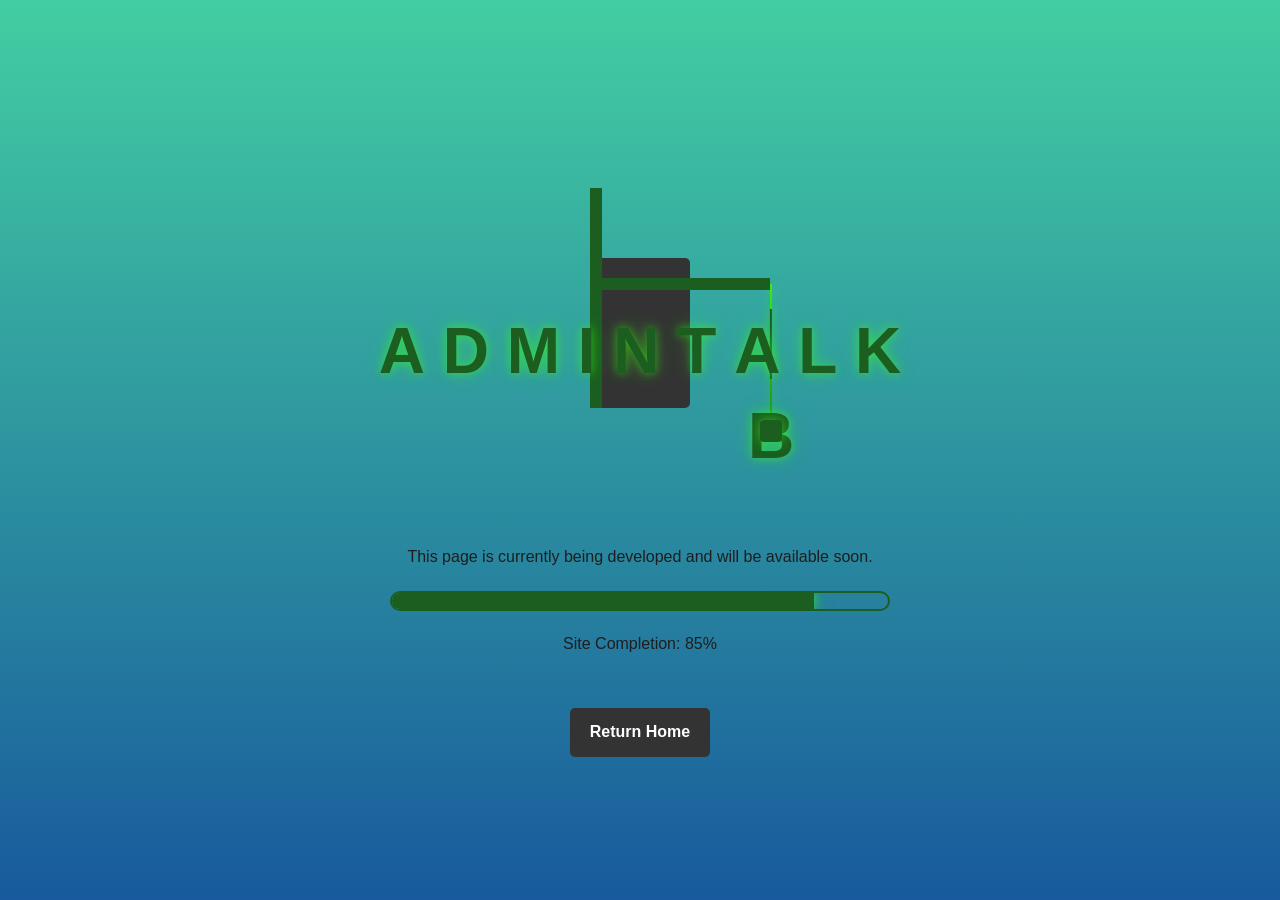
<file: under-construction.html>
<!doctype html>
<html lang="en">
  <head>
    <meta charset="UTF-8" />
    <meta name="viewport" content="width=device-width, initial-scale=1.0" />
    <title>Page Under Construction | BadminTalk</title>

    <link rel="stylesheet" href="ext-styling/stylesheets.css" />
  </head>
  <style>
    /* =========================
   CRANE ROOT (IMPORTANT FIX POINT)
========================= */

    /* tower */
    .crane::before {
      content: "";
      position: absolute;
      left: 0;
      bottom: 0;

      width: 12px;
      height: 220px;

      background: var(--primary-color, #39ff14);
    }

    /* arm */
    .crane::after {
      content: "";
      position: absolute;
      top: 20px;
      left: 0;

      width: 180px;
      height: 12px;

      background: var(--primary-color, #39ff14);
    }

    /* =========================
   🎯 FIXED PIVOT POINT (THIS IS THE KEY)
   Everything attaches here
========================= */

    .crane-arm-end {
      position: absolute;

      top: 26px; /* aligns with arm */
      left: 180px; /* end of crane arm */

      width: 0;
      height: 0;

      transform-origin: top center;
    }

    /* =========================
   🔥 ROPE + HOOK (NOW TRULY ATTACHED)
========================= */

    .hook {
      position: absolute;
      top: 0;
      left: 0;

      width: 2px;
      height: 140px;

      background: var(--primary-color, #39ff14);
      box-shadow: 0 0 10px rgba(57, 255, 20, 0.5);

      transform-origin: top center;

      /* REALISTIC SWING FROM CRANE TIP */
      animation: craneSwing 4s ease-in-out infinite;
    }

    @keyframes craneSwing {
      0% {
        transform: rotate(12deg);
      }
      25% {
        transform: rotate(-16deg);
      }
      50% {
        transform: rotate(10deg);
      }
      75% {
        transform: rotate(-8deg);
      }
      100% {
        transform: rotate(12deg);
      }
    }

    /* hook head */
    .hook::after {
      content: "";
      position: absolute;

      bottom: -18px;
      left: 50%;
      transform: translateX(-50%);

      width: 22px;
      height: 22px;

      background: var(--primary-color, #39ff14);
      border-radius: 4px;

      box-shadow: 0 0 12px rgba(57, 255, 20, 0.6);
    }

    /* =========================
   🔥 ROPE PHYSICS EXTENSION (SMOOTH HANG EFFECT)
========================= */

    .hook::before {
      content: "";
      position: absolute;

      top: 0;
      left: 50%;
      transform: translateX(-50%);

      width: 2px;
      height: 100%;

      background: linear-gradient(
        to bottom,
        rgba(57, 255, 20, 0.9),
        rgba(57, 255, 20, 0.3)
      );

      filter: blur(0.3px);
    }

    /* =========================
   🔥 FLOATING B (NOW FOLLOWS SWING)
========================= */

    #floatingB {
      position: absolute;

      bottom: -70px;
      left: 50%;
      transform: translateX(-50%);

      font-size: 4rem;
      font-weight: 900;

      color: var(--primary-color, #39ff14);

      text-shadow:
        0 0 10px rgba(57, 255, 20, 0.5),
        0 0 20px rgba(57, 255, 20, 0.3);

      animation: bWobble 2.2s ease-in-out infinite;
    }

    /* weight lag (makes it feel real) */
    @keyframes bWobble {
      0% {
        transform: translateX(-50%) rotate(-6deg);
      }
      50% {
        transform: translateX(-50%) rotate(6deg);
      }
      100% {
        transform: translateX(-50%) rotate(-6deg);
      }
    }

    .crane {
      position: absolute;
      top: 0;
      left: 0;
      width: 100px;
      height: 150px;
      background-color: #333;
      border-radius: 5px;

      position: relative; /* IMPORTANT: allows rope to attach properly */
    }

    /* =========================
   Button
========================= */

    .back-btn {
      margin-top: 30px;
      padding: 10px 20px;
      background-color: #333;
      color: white;
      text-decoration: none;
      border-radius: 5px;
    }

    body {
      background: #43cea2; /* fallback for old browsers */
      background: -webkit-linear-gradient(
        to top,
        #185a9d,
        #43cea2
      ); /* Chrome 10-25, Safari 5.1-6 */
      background: linear-gradient(
        to top,
        #185a9d,
        #43cea2
      ); /* W3C, IE 10+/ Edge, Firefox 16+, Chrome 26+, Opera 12+, Safari 7+ */
    }
  </style>

  <body>
    <main class="construction-page">
      <div class="construction-scene">
        <div class="crane active release">
          <div class="crane-arm-end">
            <div class="hook">
              <div id="floatingB">B</div>
            </div>
          </div>
        </div>

        <h1 class="construction-title">
          <span class="letter">A</span>
          <span class="letter">D</span>
          <span class="letter">M</span>
          <span class="letter">I</span>
          <span class="letter">N</span>
          <span class="letter">T</span>
          <span class="letter">A</span>
          <span class="letter">L</span>
          <span class="letter">K</span>
        </h1>
      </div>

      <p>This page is currently being developed and will be available soon.</p>

      <div class="progress-container">
        <div class="progress-bar"></div>
      </div>

      <p class="progress-text">Site Completion: 85%</p>

      <a href="index.html" class="back-btn">Return Home</a>
    </main>
    <script>
      window.addEventListener("load", () => {
        const floatingB = document.getElementById("floatingB");
        const targetB = document.getElementById("targetB");

        const crane = document.querySelector(".crane");

        setTimeout(() => {
          // get exact positions
          const targetRect = targetB.getBoundingClientRect();
          const floatRect = floatingB.getBoundingClientRect();

          // calculate perfect offset
          const dx = targetRect.left - floatRect.left;
          const dy = targetRect.top - floatRect.top;

          // move crane to target
          crane.style.transform = `translate(${dx}px, ${dy}px)`;
        }, 1000);
      });
    </script>
  </body>
</html>
</file>
<file: ext-styling/stylesheets.css>
/* ==========================================
   RESET
========================================== */

* {
  margin: 0;
  padding: 0;
  box-sizing: border-box;
}

html {
  scroll-behavior: smooth;
}

img {
  max-width: 100%;
  height: auto;
  display: block;
}

/* ==========================================
   VARIABLES
========================================== */

:root {
  --primary-color: #1b5e20;
  --primary-dark: #145018;

  --background: #f5f7f6;
  --card: #ffffff;

  --text: #1e1e1e;
  --muted: rgba(0, 0, 0, 0.6);

  --shadow: 0 5px 15px rgba(0, 0, 0, 0.1);
  --shadow-hover: 0 15px 35px rgba(0, 0, 0, 0.2);

  --transition: all 0.3s ease;
  --nav-height: 100px;
}

/* ==========================================
   BODY
========================================== */

body {
  font-family: "Segoe UI", Roboto, Arial, sans-serif;

  background: #44a08d; /* fallback for old browsers */
  background: -webkit-linear-gradient(
    to bottom,
    #093637,
    #44a08d
  ); /* Chrome 10-25, Safari 5.1-6 */
  background: linear-gradient(
    to bottom,
    #093637,
    #44a08d
  ); /* W3C, IE 10+/ Edge, Firefox 16+, Chrome 26+, Opera 12+, Safari 7+ */

  color: var(--text);

  line-height: 1.8;

  overflow-x: hidden;
}

/* ==========================================
   HERO SECTION
========================================== */

.hero {
  position: relative;
  overflow: visible;

  min-height: 100vh;

  color: white;

  display: flex;
  flex-direction: column;

  padding-top: calc(
    var(--nav-height)
  ); /* add spacing so the hero content is not hidden beneath the fixed navbar */
}

.hero::before {
  content: "";

  position: absolute;
  inset: 0;

  background-image:
    linear-gradient(rgba(0, 0, 0, 0.45), rgba(0, 0, 0, 0.45)),
    url("https://images.openai.com/static-rsc-4/F_uAPFXqcrpmjZJTTaf5KxWS-yRHz08NlOrQGV2LNRx4NpGJl9BcJRtt8ZIvnO-WuC7kIMd8fxyaydSPtPWAZKSweG1m9QFOAY2MnLPBwS7YlMt0KnFQhBC_vXHfKa198QEHNE642cEExJNS7W6gVJNcdIFJjKU4L7k0ktnJ-wSKwg2uavGc6cbCDHh0Rzgw?purpose=fullsize");

  background-size: cover;
  background-position: center;

  z-index: -1;

  animation: zoomInOut 12s ease-in-out infinite;
}

@keyframes zoomInOut {
  0% {
    transform: scale(1);
  }

  50% {
    transform: scale(1.08);
  }

  100% {
    transform: scale(1);
  }
}

/* ==========================================
  NAVIGATION
========================================== */

.navbar {
  display: flex;
  justify-content: space-between;
  align-items: center;

  /* make navbar fixed to viewport so it stays visible while scrolling */
  position: fixed;
  top: 0;
  left: 0;
  right: 0;

  margin: 0;
  padding: 15px 30px;
  height: calc(var(--nav-height)+40px); /* account for padding */

  background: rgba(0, 0, 0, 0.3);
  transition: background 0.3s ease;
  transition: all 0.3s ease;

  backdrop-filter: blur(10px);
  will-change: background, padding;

  z-index: 1000;
}

.navbar.shrink {
  padding: 10px 40px;
  background: rgba(0, 0, 0, 0.6);
  backdrop-filter: blur(12px);
}

.logo {
  font-size: 2rem;
  font-weight: 800;

  letter-spacing: 1px;

  text-transform: uppercase;

  color: white;
}

.navbar.shrink .logo {
  font-size: 1.5rem;
}

.nav-links {
  flex-wrap: wrap;
  display: flex;

  list-style: none;

  gap: 25px;
}

.nav-links a {
  text-decoration: none;

  color: white;

  font-weight: 600;

  padding: 8px 12px;

  border-radius: 8px;

  transition: var(--transition);
}

.nav-links a:hover {
  background: rgba(255, 255, 255, 0.15);

  color: white;
}

nav a.active {
  background: white;

  color: var(--primary-color);

  border-radius: 8px;
}

/* ==========================================
   HERO CONTENT
========================================== */

.hero-content {
  flex: 1;

  display: flex;
  flex-direction: column;

  justify-content: center;
  align-items: center;

  text-align: center;

  padding: 20px;
}

.hero-content h2 {
  font-size: clamp(3rem, 6vw, 5rem);

  font-weight: 800;

  letter-spacing: 2px;

  margin-bottom: 15px;

  text-shadow: 0 4px 20px rgba(0, 0, 0, 0.4);
}

@media (max-width: 768px) {
  .hero-content h2 {
    font-size: 2.5rem;
  }

  .hero-content p {
    font-size: 1rem;
  }
}

.hero-content p {
  font-size: 1.3rem;

  opacity: 0.95;
}

.hero-btn {
  display: inline-block;

  margin-top: 25px;

  padding: 14px 35px;

  background: var(--primary-color);

  color: white;

  text-decoration: none;

  font-weight: 700;

  border-radius: 50px;

  transition: var(--transition);
}

.hero-btn:hover {
  background: var(--primary-dark);

  transform: translateY(-3px);
}

/* ==========================================
   SHARED SECTION STYLE
========================================== */

.section {
  max-width: 1200px;

  margin: 80px auto;

  padding: 50px 40px;
  border-top: 5px solid var(--primary-color);

  background: var(--card);

  border-radius: 20px;

  box-shadow: var(--shadow);

  transition:
    transform 0.3s ease,
    box-shadow 0.3s ease;
}

.section:hover {
  transform: translateY(-8px);

  box-shadow: var(--shadow-hover);
}

.section h2 {
  font-size: 2.5rem;
  color: var(--primary-color);
  margin-bottom: 25px;
}
/* ==========================================
   INTRO SECTIONS
========================================== */

.intro {
  display: flex;
  align-items: center;

  gap: 50px;

  background: var(--card);

  border-radius: 20px;

  box-shadow: var(--shadow);

  transition: var(--transition);
}

.intro-text {
  flex: 1;
}

.intro-text h2 {
  color: var(--primary-color);

  margin-bottom: 20px;

  font-size: 2.5rem;
}

.intro-text p {
  margin-bottom: 15px;

  line-height: 1.8;
}

.intro-image {
  flex: 1;

  display: flex;
  justify-content: center;
}

.intro-image img {
  width: 100%;

  max-width: 500px;

  height: auto;

  border-radius: 15px;

  box-shadow: var(--shadow);

  transition: transform 0.4s ease;
}

.intro-image img:hover {
  transform: scale(1.03);
}

/* ==========================================
   BENEFITS SECTION
========================================== */

.benefits {
  max-width: 1200px;

  margin: 80px auto;

  padding: 40px 20px;
}

.benefits h2 {
  text-align: center;

  color: var(--primary-color);

  margin-bottom: 50px;

  font-size: 2.5rem;
}

.benefit-container {
  display: grid;

  grid-template-columns: repeat(2, 1fr);

  gap: 30px;
}

.benefit-card {
  background: linear-gradient(145deg, #ffffff, #f3f7f4);
  border: 1px solid rgba(0, 0, 0, 0.05);

  padding: 30px;

  border-radius: 15px;

  text-align: center;

  box-shadow: var(--shadow);

  transition: var(--transition);
  background: white;
  border: 1px solid rgba(0, 0, 0, 0.05);

  padding: 30px;

  border-radius: 15px;

  box-shadow: 0 5px 15px rgba(0, 0, 0, 0.1);

  transition: 0.3s;
}

.benefit-card:hover {
  transform: translateY(-8px);

  box-shadow: var(--shadow-hover);
}

.benefit-card h3 {
  color: var(--primary-color);

  font-size: 1.3rem;

  margin-bottom: 15px;
}

.benefit-card p {
  color: var(--text);
}

/* ==========================================
   TABLET & MOBILE
========================================== */

@media (max-width: 768px) {
  .navbar {
    flex-direction: column;

    gap: 20px;

    padding: 15px;
  }

  .logo {
    font-size: 1.5rem;
  }

  .nav-links {
    flex-wrap: wrap;

    justify-content: center;
  }

  .intro {
    flex-direction: column;

    text-align: center;
  }

  .intro-image img {
    max-width: 100%;
  }

  .benefit-container {
    grid-template-columns: 1fr;
  }

  .section {
    padding: 30px 20px;
    margin: 50px 15px;
  }
  .timeline-item {
    padding: 20px;
  }

  .hub {
    width: 100%;
  }

  .score-card:hover .score-card-inner {
    transform: none;
  }
}

.benefit-card:hover {
  transform: translateY(-8px);

  box-shadow: 0 15px 35px rgba(0, 0, 0, 0.2);
}

.benefit-card h3 {
  margin-bottom: 15px;
}

.equipment {
  max-width: 1000px;

  margin: 100px auto;

  padding: 80px 30px;

  text-align: center;

  background: var(--card);

  border-radius: 20px;

  box-shadow: var(--shadow);
}

.equipment h2 {
  color: var(--primary-color);

  margin-bottom: 15px;

  font-size: 2.5rem;
}

.equipment-intro {
  margin-bottom: 50px;

  color: var(--muted);
}

/* Timeline layout */
.timeline {
  display: flex;
  flex-direction: column;

  gap: 25px;
}

/* Equipment cards */
.timeline-item {
  background: white;
  border: 1px solid rgba(0, 0, 0, 0.05);
  position: relative;

  padding: 20px;

  border-radius: 15px;

  box-shadow: var(--shadow);

  text-align: left;

  transition: var(--transition);

  cursor: pointer;

  border-left: 5px solid transparent;
}

.timeline-item::before {
  content: "";

  position: absolute;

  top: 0;
  left: 0;

  width: 5px;
  height: 100%;

  background: var(--primary-color);

  border-radius: 10px 0 0 10px;
}

.timeline-item:hover {
  transform: translateY(-8px);

  box-shadow: var(--shadow-hover);
  background: white;
  border-left: 5px solid var(--primary-color);
}

.icon {
  font-size: 2.5rem;

  margin-bottom: 10px;
}

.timeline-item h3 {
  color: var(--primary-color);

  margin-bottom: 10px;
}

.card-preview {
  font-weight: 600;

  color: var(--text);
}

.card-details {
  max-height: 0;

  overflow: hidden;

  opacity: 0;

  margin-top: 0;

  transition: all 0.4s ease;

  color: var(--muted);
}

.timeline-item:hover .card-details {
  max-height: 300px;

  opacity: 1;

  margin-top: 15px;
}

/* ==========================================
   RULES SECTION
========================================== */

.rules {
  display: flex;

  align-items: center;

  gap: 50px;
}

.rules-list {
  list-style: none;
}

.rules-list li {
  background: white;

  margin: 10px 0;

  padding: 15px 20px;

  border-left: 5px solid var(--primary-color);

  border-radius: 10px;

  box-shadow: var(--shadow);

  transition: var(--transition);
}

.rules-list li:hover {
  transform: translateX(8px);

  border-left-width: 10px;

  box-shadow: var(--shadow-hover);
}

/* ==========================================
   EXPLORE HUB
========================================== */

.hub {
  position: relative;
  height: 400px;

  max-width: 600px;

  height: 400px;

  margin: 50px auto;
}

.hub-item {
  position: absolute;

  background: white;

  padding: 15px 20px;

  border-radius: 12px;

  text-decoration: none;

  color: var(--text);

  box-shadow: var(--shadow);

  transition: var(--transition);
}

.hub-item:hover {
  transform: scale(1.08);

  box-shadow: var(--shadow-hover);
}

.hub-center {
  position: absolute;

  top: 50%;
  left: 50%;

  transform: translate(-50%, -50%);

  background: var(--primary-color);

  color: white;

  padding: 25px 40px;

  border-radius: 15px;

  text-decoration: none;

  font-weight: bold;

  box-shadow: var(--shadow-hover);

  transition: var(--transition);
}

.hub-center:hover {
  transform: translate(-50%, -50%) scale(1.05);
}

.top-left {
  top: 0;
  left: 0;
}

.top-right {
  top: 0;
  right: 0;
}

.bottom-left {
  bottom: 0;
  left: 0;
}

.bottom-right {
  bottom: 0;
  right: 0;
}

.hub-contact {
  position: absolute;

  bottom: -60px;
  left: 50%;

  transform: translateX(-50%);

  background: #333;

  color: white;

  padding: 12px 25px;

  border-radius: 20px;

  text-decoration: none;

  transition: var(--transition);
}

.hub-contact:hover {
  background: black;

  transform: translateX(-50%) scale(1.05);
}

/* ==========================================
   FOOTER
========================================== */

.footer {
  background: #111;
  color: white;
  padding: 2rem 1rem;
  text-align: center;
}

.footer-content h3 {
  margin-bottom: 1rem;
  font-size: 1.8rem;
}

.footer-links {
  display: flex;
  justify-content: center;
  gap: 2rem;
  flex-wrap: wrap;
  margin-bottom: 1rem;
}

.footer-links a {
  color: white;
  text-decoration: none;
  font-weight: 600;
  transition: 0.3s ease;
  position: relative;
}

.footer-links a:hover {
  color: #00c853;
}

/* Animated underline */
.footer-links a::after {
  content: "";
  position: absolute;
  left: 0;
  bottom: -4px;
  width: 0;
  height: 2px;
  background: #00c853;
  transition: width 0.3s ease;
}

.footer-links a:hover::after {
  width: 100%;
}

.footer p {
  margin-top: 1rem;
  font-size: 0.9rem;
  opacity: 0.8;
}

/* ==========================================
  FINAL MOBILE POLISH
========================================== */

@media (max-width: 768px) {
  .rules {
    flex-direction: column;

    text-align: center;
  }

  .hub {
    height: auto;

    display: flex;

    flex-direction: column;

    gap: 20px;
  }

  .hub-item,
  .hub-center,
  .hub-contact {
    position: static;

    transform: none;

    width: 100%;
    text-align: center;
  }
}

/*back to top button*/

.back-to-top {
  position: fixed;
  bottom: 25px;
  right: 25px;

  background: var(--primary-color);
  color: white;

  border: none;
  border-radius: 50px;

  padding: 12px 16px;
  font-size: 14px;
  font-weight: bold;

  cursor: pointer;

  box-shadow: var(--shadow);

  opacity: 0;
  visibility: hidden;

  transform: translateY(20px);
  transition: all 0.3s ease;
}

.back-to-top:hover {
  background: var(--primary-dark);
  transform: translateY(-2px);
}

.back-to-top.show {
  opacity: 1;
  visibility: visible;
  transform: translateY(0);
}

/*timeline*/
.history-timeline {
  text-align: center;
}

.history-timeline h2 {
  color: var(--primary-color);
  margin-bottom: 40px;
}

.milestone-grid {
  display: grid;
  grid-template-columns: repeat(auto-fit, minmax(220px, 1fr));
  gap: 25px;
}

.milestone-card {
  background: white;
  padding: 30px;
  border-radius: 15px;
  box-shadow: var(--shadow);

  transition: all 0.3s ease;
}

.milestone-card:hover {
  transform: translateY(-10px);
  box-shadow: var(--shadow-hover);
}

.milestone-card h3 {
  color: var(--primary-color);
  font-size: 2rem;
  margin-bottom: 10px;
}

/* History Fun Facts */

.history-facts {
  text-align: center;
}

.history-facts h2 {
  color: var(--primary-color);
  margin-bottom: 50px;
}

.facts-grid {
  display: grid;
  grid-template-columns: repeat(auto-fit, minmax(240px, 1fr));

  gap: 30px;
}

.fact-card {
  background: white;

  padding: 35px 25px;

  border-radius: 20px;

  box-shadow: var(--shadow);

  transition: all 0.3s ease;
}

.fact-card:hover {
  transform: translateY(-10px);

  box-shadow: var(--shadow-hover);
}

.fact-icon {
  font-size: 3rem;

  margin-bottom: 20px;
}

.fact-card h3 {
  color: var(--primary-color);

  margin-bottom: 15px;
}

.history-end {
  text-align: center;
}

.history-end h2 {
  color: var(--primary-color);

  margin-bottom: 20px;
}

.history-end p {
  max-width: 700px;

  margin: 0 auto 30px;

  font-size: 1.1rem;
}

.history-btn {
  display: inline-block;

  background: var(--primary-color);
  color: white;

  padding: 15px 35px;

  border-radius: 50px;

  text-decoration: none;
  font-weight: 600;

  transition: all 0.3s ease;
}

.history-btn:hover {
  background: var(--primary-dark);

  transform: translateY(-3px);
}

/* RULES PAGE */

.scoring {
  text-align: center;
}

.scoring h2 {
  color: var(--primary-color);
  margin-bottom: 50px;
}

/* =========================
   SCORING SYSTEM SECTION
========================= */

.scoring-system {
  text-align: center;
}

.score-grid {
  display: grid;
  grid-template-columns: repeat(2, 1fr);
  gap: 30px;
  margin-top: 40px;
}

/* CARD WRAPPER */
.score-card {
  perspective: 1200px;
}

/* INNER FLIP MECHANISM */
.score-card-inner {
  position: relative;
  width: 100%;
  min-height: 220px;

  transition: transform 0.8s ease;
  transform-style: preserve-3d;
}

/* FLIP ON HOVER */
.score-card:hover .score-card-inner {
  transform: rotateY(180deg);
}

/* FRONT + BACK */
.score-card-front,
.score-card-back {
  position: absolute;
  inset: 0;

  background: var(--card);
  border-radius: 16px;
  padding: 25px;

  box-shadow: var(--shadow);
  backface-visibility: hidden;

  display: flex;
  flex-direction: column;
  justify-content: center;
}

/* FRONT STYLE */
.score-card-front h3 {
  color: var(--primary-color);
  margin-bottom: 10px;
}

/* BACK SIDE */
.score-card-back {
  transform: rotateY(180deg);
  text-align: left;
}

.score-card-back h3 {
  color: var(--primary-dark);
  margin-bottom: 10px;
}

/* HOVER LIFT EFFECT */
.score-card:hover {
  transform: translateY(-6px);
  transition: 0.3s ease;
}

/* RESPONSIVE */
@media (max-width: 768px) {
  .score-grid {
    grid-template-columns: 1fr;
  }
}

/* =========================
   COURT LAYOUT (PRO VERSION)
========================= */

.court-layout h2 {
  text-align: center;
  color: var(--primary-color);
  margin-bottom: 40px;
  font-size: 2.2rem;
}

.court-intro {
  display: grid;
  grid-template-columns: 1fr 1fr;
  gap: 50px;
  align-items: center;
}

/* TEXT SIDE */
.court-text {
  font-size: 1.1rem;
  line-height: 1.8;
  color: var(--text);
}

.court-text p {
  margin-bottom: 20px;
}

/* IMAGE SIDE */
.court-image {
  display: flex;
  justify-content: center;
  align-items: center;
}

.court-image img {
  width: 100%;
  max-width: 520px;

  border-radius: 16px;
  box-shadow: var(--shadow);

  transition:
    transform 0.4s ease,
    box-shadow 0.4s ease;
}

.court-image img:hover {
  transform: scale(1.03);
  box-shadow: var(--shadow-hover);
}

/* RESPONSIVE */
@media (max-width: 768px) {
  .court-intro {
    grid-template-columns: 1fr;
    text-align: center;
  }

  .court-text {
    text-align: center;
  }
}

/* =========================
   INTERACTIVE COURT SECTION
========================= */

.court-interactive {
  display: grid;
  grid-template-columns: 1fr 1.2fr;
  gap: 50px;
  align-items: center;
}

/* LEFT PANEL */
.court-controls p {
  font-size: 1.2rem;
  margin-bottom: 20px;
  color: var(--text);
}

.court-labels {
  display: flex;
  flex-direction: column;
  gap: 15px;
}

.label {
  background: white;
  padding: 15px 20px;
  border-radius: 12px;
  box-shadow: var(--shadow);
  cursor: pointer;
  transition: 0.3s ease;
  font-weight: 600;
}

.label:hover {
  transform: translateX(8px);
  background: var(--primary-color);
  color: white;
}

/* COURT IMAGE WRAPPER */
.court-wrapper {
  position: relative;
  width: 100%;
}

.court-wrapper img {
  width: 100%;
  border-radius: 15px;
  box-shadow: var(--shadow);
}

/* OVERLAYS (HIGHLIGHT ZONES) */
.overlay {
  position: absolute;
  inset: 0;
  opacity: 0;
  transition: 0.4s ease;
}

/* Singles highlight */
.singles-overlay {
  background: rgba(0, 255, 100, 0.15);
}

/* Doubles highlight */
.doubles-overlay {
  background: rgba(0, 150, 255, 0.15);
}

/* Service highlight */
.service-overlay {
  background: rgba(255, 165, 0, 0.15);
}

/* HOVER TRIGGERS */

/* Singles */
.singles:hover ~ .court-wrapper .singles-overlay {
  opacity: 1;
}

/* Doubles */
.doubles:hover ~ .court-wrapper .doubles-overlay {
  opacity: 1;
}

/* Service */
.service:hover ~ .court-wrapper .service-overlay {
  opacity: 1;
}

/* RESPONSIVE */
@media (max-width: 768px) {
  .court-interactive {
    grid-template-columns: 1fr;
    text-align: center;
  }
}

/* =========================
   COURT ZONE MAPPING SYSTEM
========================= */

.court-wrapper {
  position: relative;
  max-width: 600px;
}

/* BASE IMAGE */
.court-wrapper img {
  width: 100%;
  display: block;
  border-radius: 15px;
  box-shadow: var(--shadow);
}

/* BASE ZONE STYLE */
.zone {
  position: absolute;
  opacity: 0;
  transition: 0.4s ease;
}

/* =========================
   SINGLES COURT (INNER LINES)
   (approx 20% inset from sides)
========================= */

.singles {
  top: 5%;
  bottom: 5%;
  left: 20%;
  right: 20%;
  background: rgba(0, 255, 100, 0.18);
}

/* =========================
   DOUBLES COURT (FULL WIDTH)
========================= */

.doubles {
  top: 5%;
  bottom: 5%;
  left: 5%;
  right: 5%;
  background: rgba(0, 150, 255, 0.15);
}

/* =========================
   SERVICE ZONES (LEFT/RIGHT)
   front half of court
========================= */

.service-left {
  top: 50%;
  bottom: 5%;
  left: 5%;
  right: 50%;
  background: rgba(255, 165, 0, 0.18);
}

.service-right {
  top: 50%;
  bottom: 5%;
  left: 50%;
  right: 5%;
  background: rgba(255, 165, 0, 0.18);
}

::selection {
  background: var(--primary-color);
  color: white;
}

/* ==========================================
   EQUIPMENT GALLERY
========================================== */

.equipment-gallery {
  text-align: center;
}

.equipment-gallery h2 {
  color: var(--primary-color);
  margin-bottom: 15px;
}

.gallery-intro {
  max-width: 700px;
  margin: 0 auto 40px;
  color: var(--muted);
}

.gallery-grid {
  display: grid;
  grid-template-columns: repeat(auto-fit, minmax(280px, 1fr));
  gap: 30px;
}

.gallery-card {
  background: white;

  border-radius: 20px;

  overflow: hidden;

  box-shadow: var(--shadow);

  transition:
    transform 0.3s ease,
    box-shadow 0.3s ease;

  cursor: pointer;
}

.gallery-card:hover {
  transform: translateY(-10px);

  box-shadow: var(--shadow-hover);
}

.gallery-card img {
  width: 100%;

  height: 250px;

  object-fit: cover;

  transition: transform 0.4s ease;
}

.gallery-card:hover img {
  transform: scale(1.08);
}

.gallery-card figcaption {
  padding: 25px;
}

.gallery-card h3 {
  color: var(--primary-color);

  margin-bottom: 10px;
}

.gallery-card p {
  color: var(--muted);

  font-size: 0.95rem;
}

@media (max-width: 768px) {
  .gallery-grid {
    grid-template-columns: 1fr;
  }

  .gallery-card img {
    height: 220px;
  }
}

#tips {
  text-align: center;
}

* {
  box-sizing: border-box;
}

/* =========================
   PAGE LAYOUT
========================= */

.construction-page {
  min-height: 100vh;
  display: flex;
  flex-direction: column;
  justify-content: center;
  align-items: center;
  gap: 1.2rem;
  text-align: center;
  padding: 2rem;
}

/* =========================
   SCENE
========================= */

.construction-scene {
  position: relative;
  width: 100%;
  max-width: 1100px;
  height: 380px;

  display: flex;
  justify-content: center;
  align-items: center;
}

/* =========================
   CRANE (STATIC TOWER)
========================= */

.crane {
  position: absolute;
  left: 5%;
  top: 0;
  height: 260px;
  width: 200px;
}

/* tower */
.crane::before {
  content: "";
  position: absolute;
  left: 0;
  bottom: 0;
  width: 12px;
  height: 220px;
  background: var(--primary-color, #39ff14);
}

/* arm */
.crane::after {
  content: "";
  position: absolute;
  top: 20px;
  left: 0;
  width: 180px;
  height: 12px;
  background: var(--primary-color, #39ff14);
}

/* =========================
   🔥 SWING SYSTEM (REAL PHYSICS)
   Everything rotates like a pendulum
========================= */

.hook {
  position: absolute;
  top: 32px;
  left: 95px; /* anchor point under crane arm */

  width: 2px;
  height: 120px;

  background: var(--primary-color, #39ff14);
  box-shadow: 0 0 10px rgba(57, 255, 20, 0.5);

  transform-origin: top center;

  /* REALISTIC SWING */
  animation: swing 3.8s cubic-bezier(0.42, 0, 0.58, 1) infinite;
}

/* swing motion = pendulum feel */
@keyframes swing {
  0% {
    transform: rotate(10deg);
  }
  25% {
    transform: rotate(-14deg);
  }
  50% {
    transform: rotate(12deg);
  }
  75% {
    transform: rotate(-8deg);
  }
  100% {
    transform: rotate(10deg);
  }
}

/* hook head */
.hook::after {
  content: "";
  position: absolute;
  bottom: -18px;
  left: 50%;
  transform: translateX(-50%);

  width: 22px;
  height: 22px;

  background: var(--primary-color, #39ff14);
  border-radius: 4px;

  box-shadow: 0 0 12px rgba(57, 255, 20, 0.6);
}

/* =========================
   🔥 FLOATING B (ATTACHED TO HOOK)
========================= */

#floatingB {
  position: absolute;

  bottom: -60px; /* hangs under hook */
  left: 50%;
  transform: translateX(-50%);

  font-size: 4rem;
  font-weight: 900;

  color: var(--primary-color, #39ff14);

  text-shadow:
    0 0 10px rgba(57, 255, 20, 0.5),
    0 0 20px rgba(57, 255, 20, 0.3);

  animation: bWobble 2.2s ease-in-out infinite;
}

/* subtle weight wobble */
@keyframes bWobble {
  0% {
    transform: translateX(-50%) rotate(-6deg);
  }
  50% {
    transform: translateX(-50%) rotate(6deg);
  }
  100% {
    transform: translateX(-50%) rotate(-6deg);
  }
}

/* rope from hook to B */
#floatingB::before {
  content: "";
  position: absolute;

  top: -70px;
  left: 50%;
  transform: translateX(-50%);

  width: 2px;
  height: 70px;

  background: var(--primary-color, #39ff14);
  box-shadow: 0 0 8px rgba(57, 255, 20, 0.6);
}

/* =========================
   TITLE (CENTER)
========================= */

.construction-title {
  position: absolute;
  left: 50%;
  top: 55%;
  transform: translate(-50%, -50%);

  color: var(--primary-color, #39ff14);
  font-size: 4rem;
  font-weight: 900;
  white-space: nowrap;

  text-shadow:
    0 0 10px rgba(57, 255, 20, 0.5),
    0 0 20px rgba(57, 255, 20, 0.3);
}

/* letter build animation */
.construction-title .letter {
  display: inline-block;
  opacity: 0;
  transform: translateY(-120px);

  animation: build 0.6s forwards;
  animation-delay: calc(var(--i) * 0.12s);
}

@keyframes build {
  0% {
    opacity: 0;
    transform: translateY(-120px);
  }
  70% {
    opacity: 1;
    transform: translateY(15px);
  }
  100% {
    opacity: 1;
    transform: translateY(0);
  }
}

/* =========================
   LAND ZONE (DUST IMPACT)
========================= */

.land-zone {
  position: absolute;
  left: 50%;
  top: 55%;
  transform: translate(-50%, -50%);
}

.land-zone::after {
  content: "";
  position: absolute;

  width: 10px;
  height: 10px;

  left: 50%;
  top: 50%;
  transform: translate(-50%, -50%) scale(0);

  background: rgba(200, 200, 200, 0.7);
  border-radius: 50%;

  opacity: 0;

  animation: dustBurst 6s ease-out forwards;
}

@keyframes dustBurst {
  0%,
  78% {
    opacity: 0;
    transform: translate(-50%, -50%) scale(0);
  }
  82% {
    opacity: 1;
    transform: translate(-50%, -50%) scale(0.5);
  }
  88% {
    opacity: 0.6;
    transform: translate(-50%, -50%) scale(2.5);
  }
  100% {
    opacity: 0;
    transform: translate(-50%, -50%) scale(4);
  }
}

/* =========================
   WORKER
========================= */

.worker {
  position: absolute;
  bottom: 100px;
  left: -100px;
  font-size: 2rem;
  animation: walk 10s ease-in-out infinite;
}

@keyframes walk {
  0% {
    left: -100px;
  }
  50% {
    transform: translateY(-5px);
  }
  100% {
    left: 110%;
  }
}

/* =========================
   PROGRESS BAR
========================= */

.progress-container {
  width: min(500px, 90%);
  height: 20px;

  border: 2px solid var(--primary-color, #39ff14);
  border-radius: 999px;

  overflow: hidden;
}

.progress-bar {
  height: 100%;
  width: 0;

  background: var(--primary-color, #39ff14);

  box-shadow:
    0 0 10px rgba(57, 255, 20, 0.6),
    0 0 20px rgba(57, 255, 20, 0.4);

  animation: load 4s forwards;
}

@keyframes load {
  from {
    width: 0;
  }
  to {
    width: 85%;
  }
}

/* =========================
   MOBILE
========================= */

@media (max-width: 768px) {
  .construction-title {
    font-size: 2.5rem;
  }

  .crane {
    left: 0;
    transform: scale(0.85);
  }
}
.back-btn {
  background: #00c853;
  color: white;
  text-decoration: none;
  padding: 0.75rem 1.5rem;
  border-radius: 8px;
  font-weight: bold;
  transition: 0.3s;
}

.back-btn:hover {
  transform: translateY(-2px);
}

.search-box {
  display: flex;
  align-items: center;
  background: #111;
  border-radius: 50px;
  padding: 5px;
  width: 40px;
  transition: 0.4s ease;
  overflow: hidden;
}

.search-icon {
  background: none;
  border: none;
  color: white;
  cursor: pointer;
  font-size: 18px;
}

.search-input {
  border: none;
  outline: none;
  background: transparent;
  color: white;
  width: 0;
  transition: 0.4s ease;
  margin-left: 8px;
}

.search-box:hover,
.search-box:focus-within {
  width: 200px;
}

.search-box:hover .search-input,
.search-box:focus-within .search-input {
  width: 150px;
}

.search-results {
  background: white;
  position: absolute;
  top: 60px;
  right: 20px;
  width: 250px;
  border-radius: 10px;
  padding: 10px;
  box-shadow: 0 5px 15px rgba(0, 0, 0, 0.2);
}

.search-results a {
  display: block;
  padding: 5px;
  color: black;
  text-decoration: none;
}

.search-results a:hover {
  background: #eee;
}

/* Mobile Tap Hint */
@media (max-width: 768px) {
  .score-card-front::after {
    content: "👆 Tap Me";
    position: absolute;
    bottom: 15px;
    right: 15px;

    background: var(--primary-color);
    color: white;

    padding: 5px 10px;
    border-radius: 20px;

    font-size: 0.8rem;
    font-weight: bold;

    animation: pulse 1.5s infinite;
  }
}

@keyframes pulse {
  0%,
  100% {
    transform: scale(1);
    opacity: 0.8;
  }

  50% {
    transform: scale(1.1);
    opacity: 1;
  }
}

/* =========================
   MOBILE + DESKTOP FLIP FIX
========================= */

.score-card {
  perspective: 1000px;
  cursor: pointer;
  -webkit-tap-highlight-color: transparent;
}

/* animation container */
.score-card-inner {
  transition: transform 0.6s ease;
  transform-style: preserve-3d;
  position: relative;
}

/* front/back */
.score-card-front,
.score-card-back {
  position: absolute;
  inset: 0;
  backface-visibility: hidden;
  -webkit-backface-visibility: hidden;
}

/* back face */
.score-card-back {
  transform: rotateY(180deg);
}

/* desktop hover */
.score-card:hover .score-card-inner {
  transform: rotateY(180deg);
}

/* mobile tap support */
.score-card:focus-within .score-card-inner {
  transform: rotateY(180deg);
}

/* =========================
  PREMIUM PLAYER GALLERY
========================= */

.player-gallery {
  text-align: center;
}

.player-gallery h2 {
  color: var(--primary-color);
  font-size: 2.8rem;
  margin-bottom: 15px;
}

.gallery-intro {
  max-width: 750px;
  margin: 0 auto 50px;
  color: var(--muted);
}

.gallery-wrapper {
  overflow: hidden;
  position: relative;
  width: 100%;
  padding: 20px 0;
}

.gallery-track {
  display: flex;
  gap: 30px;
  width: max-content;
  animation: scrollGallery 35s linear infinite;
}

.gallery-wrapper:hover .gallery-track {
  animation-play-state: paused;
}

.player-card {
  width: 320px;

  flex-shrink: 0;

  background: white;
  border-radius: 22px;

  overflow: hidden;

  box-shadow: var(--shadow);

  transition: all 0.4s ease;

  text-align: left;
}

.player-card:hover {
  transform: translateY(-12px);
  box-shadow: var(--shadow-hover);
}

.player-card img {
  width: 100%;
  height: 360px;
  object-fit: cover;
}

.player-info {
  padding: 22px;
}

.player-info h3 {
  color: var(--primary-color);
  margin-bottom: 8px;
  font-size: 1.4rem;
}

.country {
  display: inline-block;

  margin-bottom: 15px;

  color: #666;

  font-size: 0.95rem;

  font-weight: 600;
}

.player-info p {
  margin-bottom: 20px;
  line-height: 1.7;
}

.player-achievement {
  display: inline-block;

  background: linear-gradient(
    135deg,
    var(--primary-color),
    var(--primary-dark)
  );

  color: white;

  padding: 10px 16px;

  border-radius: 999px;

  font-size: 0.9rem;

  font-weight: 700;
}

@keyframes scrollGallery {
  from {
    transform: translateX(0);
  }

  to {
    transform: translateX(-50%);
  }
}

@media (max-width: 768px) {
  .player-card {
    width: 280px;
  }

  .player-card img {
    height: 300px;
  }
}

.featured-content {
  display: grid;
  grid-template-columns: 1fr 450px;
  gap: 50px;
  align-items: center;
}

.featured-image img {
  width: 100%;
  border-radius: 20px;
  box-shadow: var(--shadow);
}

.featured-tag {
  display: inline-block;
  padding: 8px 15px;
  border-radius: 999px;
  background: var(--primary-color);
  color: white;
  margin-bottom: 15px;
  font-weight: bold;
}

.featured-text ul {
  margin-top: 20px;
  padding-left: 20px;
}

.featured-text li {
  margin-bottom: 10px;
}

@media (max-width: 768px) {
  .featured-content {
    grid-template-columns: 1fr;
  }
}
</file>
